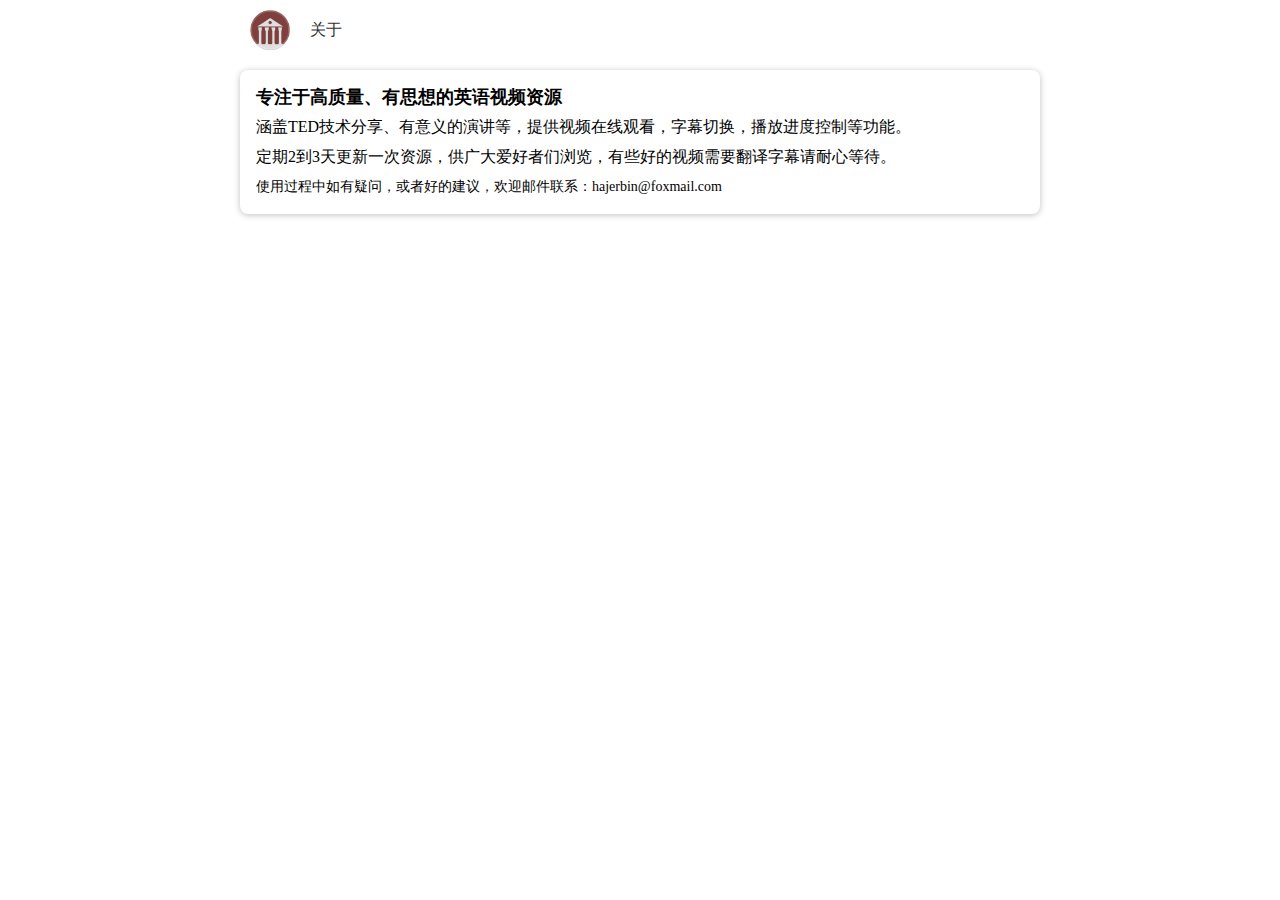
<file: about.html>
<!DOCTYPE html>
<html lang="en">
  <head>
    <meta charset="UTF-8" />
    <meta name="viewport" content="width=device-width, initial-scale=1.0" />
    <meta http-equiv="X-UA-Compatible" content="ie=edge" />
    <title>精诚英语馆</title>
    <link rel="shortcut icon" href="favicon.ico" type="image/x-icon">
    <link rel="stylesheet" href="./assets/style.css" />
    <style>
      .container {
        max-width: 800px;
        margin: 0 auto;
      }
      .desc {
        line-height: 30px;
        padding: 12px 16px;
        box-shadow: 0 1px 6px rgba(32, 33, 36, 0.28);
        border-radius: 8px;

        margin-bottom: 10px;
      }
      .slogon {
        font-weight: bold;
        font-size: 18px;
      }
      .contact {
        font-size: 14px;
      }
    </style>
  </head>
  <body>
    <div id="app" class="container about-page">
      <div class="nav">
        <a href="./index.html" class="item logo">
          <img src="./assets/logo.png" alt="" />
        </a>
        <a href="./about.html" class="item">关于</a>
      </div>
      <div class="desc">
        <div class="slogon">
          专注于高质量、有思想的英语视频资源
        </div>
        <div>
          涵盖TED技术分享、有意义的演讲等，提供视频在线观看，字幕切换，播放进度控制等功能。
        </div>
        <div>
          定期2到3天更新一次资源，供广大爱好者们浏览，有些好的视频需要翻译字幕请耐心等待。
        </div>
        <div class="contact">
          使用过程中如有疑问，或者好的建议，欢迎邮件联系：hajerbin@foxmail.com
        </div>
      </div>
    </div>
  </body>
</html>
</file>
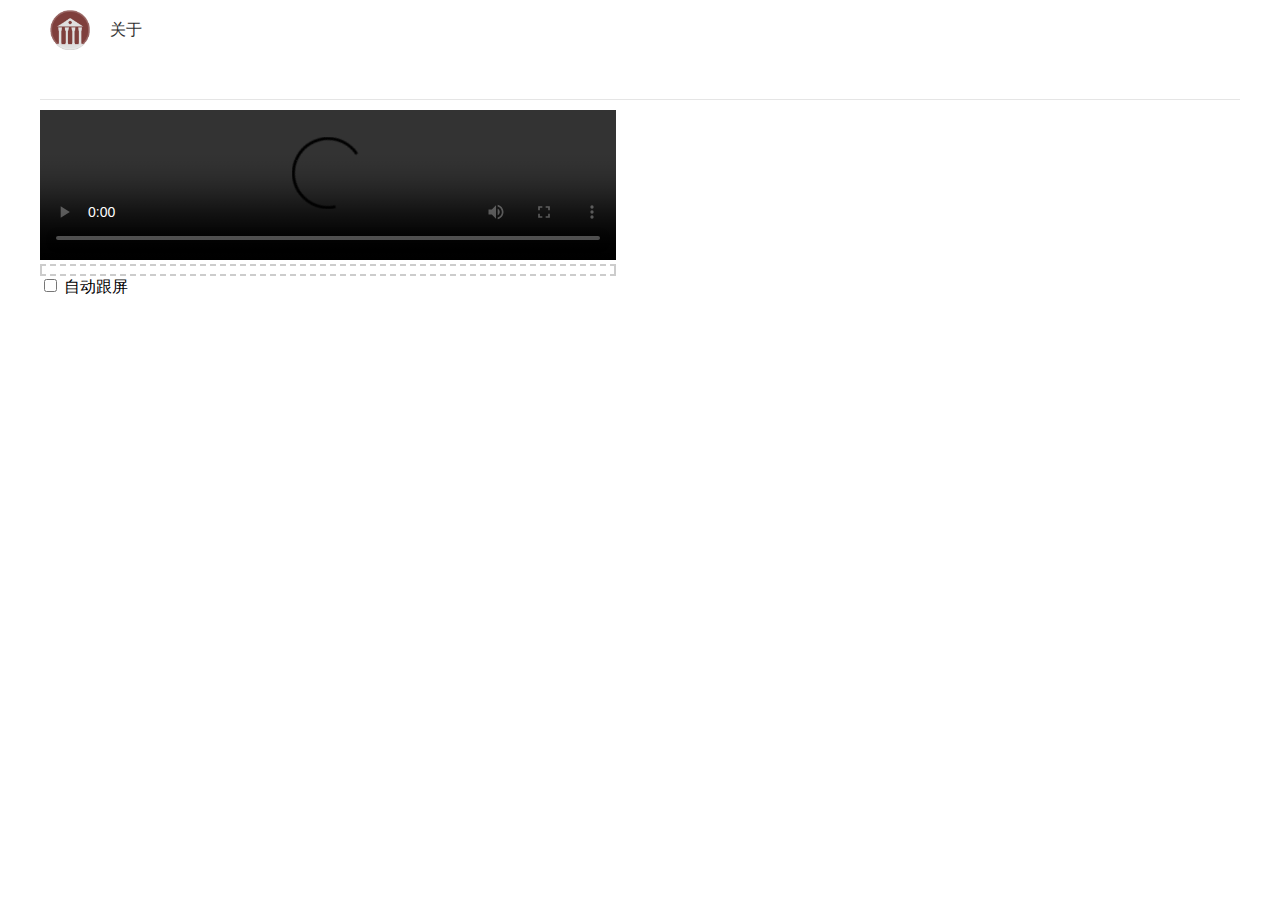
<file: video.html>
<!DOCTYPE html>
<html lang="en">
  <head>
    <meta charset="UTF-8" />
    <meta name="viewport" content="width=device-width, initial-scale=1.0" />
    <meta http-equiv="X-UA-Compatible" content="ie=edge" />
    <title>精诚英语馆</title>
    <link rel="shortcut icon" href="favicon.ico" type="image/x-icon">
    <link rel="stylesheet" href="./assets/style.css" />
    <style>
      .container {
        max-width: 1200px;
        margin: 0 auto;
      }
      .video-section {
        height: calc(100% - 70px);
        overflow: hidden;
      }
      .video-section .title {
        font-size: 18px;
        height: 30px;
        box-sizing: border-box;
        border-bottom: 1px solid #e5e5e5;

        line-height: 30px;
        margin-bottom: 10px;
        font-weight: bold;
      }
      .video-section .desc {
        font-size: 14px;
        line-height: 1.6;
        padding: 4px 6px;
        color: #828080;
        border: 2px dashed #ccc;
      }
      .video-section .video-box {
        float: left;
        width: 48%;
        display: inline-block;
      }
      .video-section .srt-box {
        float: right;
        width: calc(52% - 20px);
        height: calc(100% - 40px);
        box-sizing: border-box;
        padding: 10px 8px;
        overflow-y: scroll;
        display: inline-block;
        line-height: 1.8;
      }
      .srt-box .en {
        color: #6d6d6d;
        cursor: pointer;
      }
      .srt-box .en:hover {
        background-color: #eee;
      }
      .srt-box .cn {
        color: #a0a0a0;
      }
      .srt-item {
        padding-bottom: 10px;
      }
      .srt-item.active .en,
      .srt-item.active .cn {
        color: #1162ce;
      }
      /* 媒体查询 */
      @media screen and (max-width: 600px) {
        .video-section .desc{
          display: none;
        }
        .video-section video{
          height: 190px;
          display: inline-block;
        }
        .video-section .video-box {
          width: 100%;
          display: inline-block;
        }
        .video-section .srt-box {
          width: 100%;
          height: calc(100% - 250px);
          box-sizing: border-box;
          padding: 10px 8px;
          overflow-y: scroll;
          display: inline-block;
          line-height: 1.8;
        }
      }
    </style>
  </head>
  <body>
    <div id="app" class="container">
      <div class="nav">
        <a href="./index.html" class="item logo">
          <img src="./assets/logo.png" alt="" />
        </a>
        <a href="./about.html" class="item">关于</a>
      </div>
      <div class="video-section">
        <div class="title"></div>
        <div class="video-box">
          <video playsinline="" webkit-playsinline=""  src="" controls="controls"></video>
          <div class="desc"></div>
          <div style="height:20px;">
            <input id="chk-cn" type="checkbox" />
            <label for="chk-cn">自动跟屏</label>
          </div>
        </div>
        <div class="srt-box"></div>
      </div>
    </div>
    <script src="./index.js"></script>
    <script>
      var timer = null;
      var video = document.querySelector(".video-box video");
      getVideo();
      addSrtClick();
      monitorTiming();
      monitorFollow();
      function getVideo() {
        var id = location.search.split("id=")[1].trim();
        ajax({
          url: "/video-detail",
          params: {
            id: id
          },
          callback: function(res) {
            renderPage(res[0]);
            // var src = res[0].video;
            // document.querySelector('video').src = src;
          }
        });
      }
      function renderPage(data) {
        console.log(data);
        document.querySelector(".video-section .title").innerText = data.title;
        document.querySelector(".video-section .desc").innerText =
          data.description;
        document.querySelector(".video-box video").src = data.video;
        var srt = JSON.parse(data.srt);
        var htmlStr = "";
        srt.forEach(function(item) {
          htmlStr +=
            '<div class="srt-item">\
            <div class="en" data-time="' +
            item.time +
            '">' +
            item.en +
            '</div>\
            <div class="cn">' +
            (item.cn || "") +
            "</div>\
          </div>";
        });
        document.querySelector(".srt-box").innerHTML = htmlStr;
      }
      function addSrtClick() {
        document.querySelector(".srt-box").onclick = function(ev) {
          var target = ev.target;
          var time = target.dataset.time;
          var className = target.className;
          if (className === "en") {
            //点击了英文字幕。
            if (time !== "" && time !== void 0) seekVideo(time);
          }
          console.log(target);
        };
      }
      function monitorTiming() {
        video.ontimeupdate = function(ev) {
          var currentTime = video.currentTime;
          hightCurrentSrt(currentTime);
          //1.处理滚动距离
          //2.添加字幕高亮
        };
      }
      function seekVideo(time) {
        video.currentTime = time;
        video.play();
      }
      function hightCurrentSrt(currentTime) {
        var srts = document.querySelectorAll(".srt-box .en");

        //将第一个的高亮去除。
        srts[0].parentNode.classList.remove("active");
        for (var i = 1; i < srts.length; i++) {
          var preTime = srts[i - 1].dataset.time;
          var curTime = srts[i].dataset.time;
          //移除每个高亮。
          srts[i].parentNode.classList.remove("active");
          if (currentTime >= preTime && currentTime < curTime) {
            srts[i - 1].parentNode.classList.add("active");
          }
        }
      }
      function autoFit() {
        var totalDis = 0;
        var activeEle = document.querySelector(".srt-item.active");

        var srtItems = document.querySelectorAll(".srt-item");

        for (var i = 0; i < srtItems.length; i++) {
          if (srtItems[i] === activeEle) {
            break;
            return;
          }
          totalDis += srtItems[i].offsetHeight;
        }
        // console.log(totalDis)
        document.querySelector(".srt-box").scrollTo({
          top: totalDis,
          behavior: "smooth"
        });
      }

      function openAutoFollow() {
        clearInterval(timer);
        timer = setInterval(function() {
          autoFit();
        }, 4000);
      }
      function monitorFollow() {
        var chk = document.querySelector("#chk-cn");
        chk.onchange = function() {
          console.log(chk.checked);
          if (chk.checked) {
            //勾选，跟屏
            openAutoFollow();
          } else {
            //取消跟屏
            clearInterval(timer);
          }
        };
      }
    </script>
  </body>
</html>
</file>
<file: assets/style.css>
/* common.css */
html,
body,
#app {
  height: 100%;
}
#app {
  padding: 0 14px;
}
body {
  margin: 0;
}
.nav {
  line-height: 40px;
  height: 40px;
  display: flex;
  align-items: center;
  padding: 10px 0;
  font-size: 16px;
  margin-bottom: 10px;
}
.nav .item {
  height: 100%;
  display: inline-block;
  margin: 0 10px;
  color: #323232;
  text-decoration: none;
}
.logo img {
  height: 100%;
  display: inline-block;
}
/* 滚动条 */
::-webkit-scrollbar {
  width: 6px;
  height: 6px;
}
::-webkit-scrollbar-thumb {
  background-color: #e1e1e1;
  border-radius: 3px;
}
video {
  width: 100%;
}
/* 媒体查询 */
@media screen and (max-width: 500px) {
  .about-page .desc {
    padding: 8px 10px;
    font-size: 13px;
  }
  .about-page .slogon {
    font-size: 16px;
  }
  .video-item .title {
    font-size: 14px !important;
    padding-bottom: 6px;
  }
  .video-item {
    font-size: 13px !important;
    padding: 6px 8px !important;
  }
}
</file>
